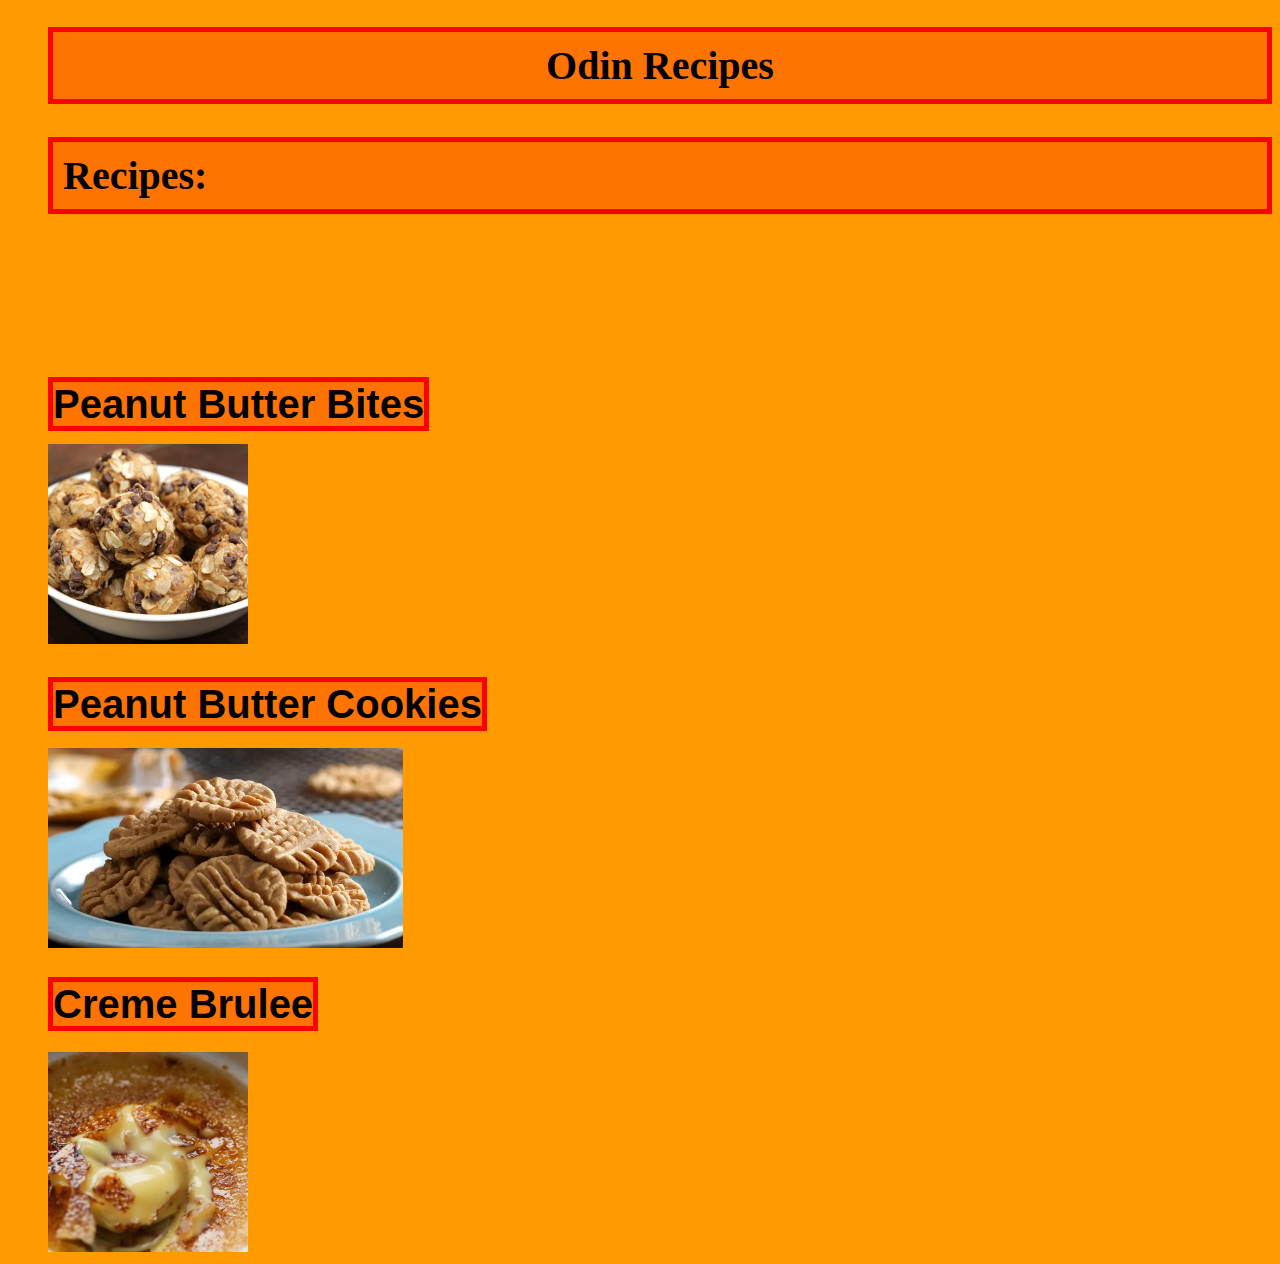
<file: index.html>
<!DOCTYPE html>
<html lang="en">
    <head>
        <meta charset="UTF-8">
        <title>Cool and Tasty</title>
        <link rel="stylesheet" href="index.css">
    </head>

    <body>
        <div id="container">
            <h1>Odin Recipes</h1>
            <h2>Recipes:</h2>
            
            <div class="Recipes">
                <ul> 
                    <li><a href="pages/peanut-butter-bites.html"><span style="background-color: #ff7400;">Peanut Butter Bites</a></li></span></li>
                    <li><a href="pages/peanut-butter-cookies.html"><span style="background-color: #ff7400;">Peanut Butter Cookies</a></li></span>
                    <li><a href="pages/creme-brulee.html"><span style="background-color: #ff7400;">Creme Brulee</a></li></span>
                </ul>
            </div>

            <div class="bites">
                <img src="images/bites.jpg" alt="">
            </div>
            <div class="Cookies">
                <img src="images/Cookies.jpg" alt="">
            </div>
            <div class="Creme">
                <img src="images/Creme.jpg" alt="">
            </div>
            
        </div>
    

    </body>
</html>
</file>
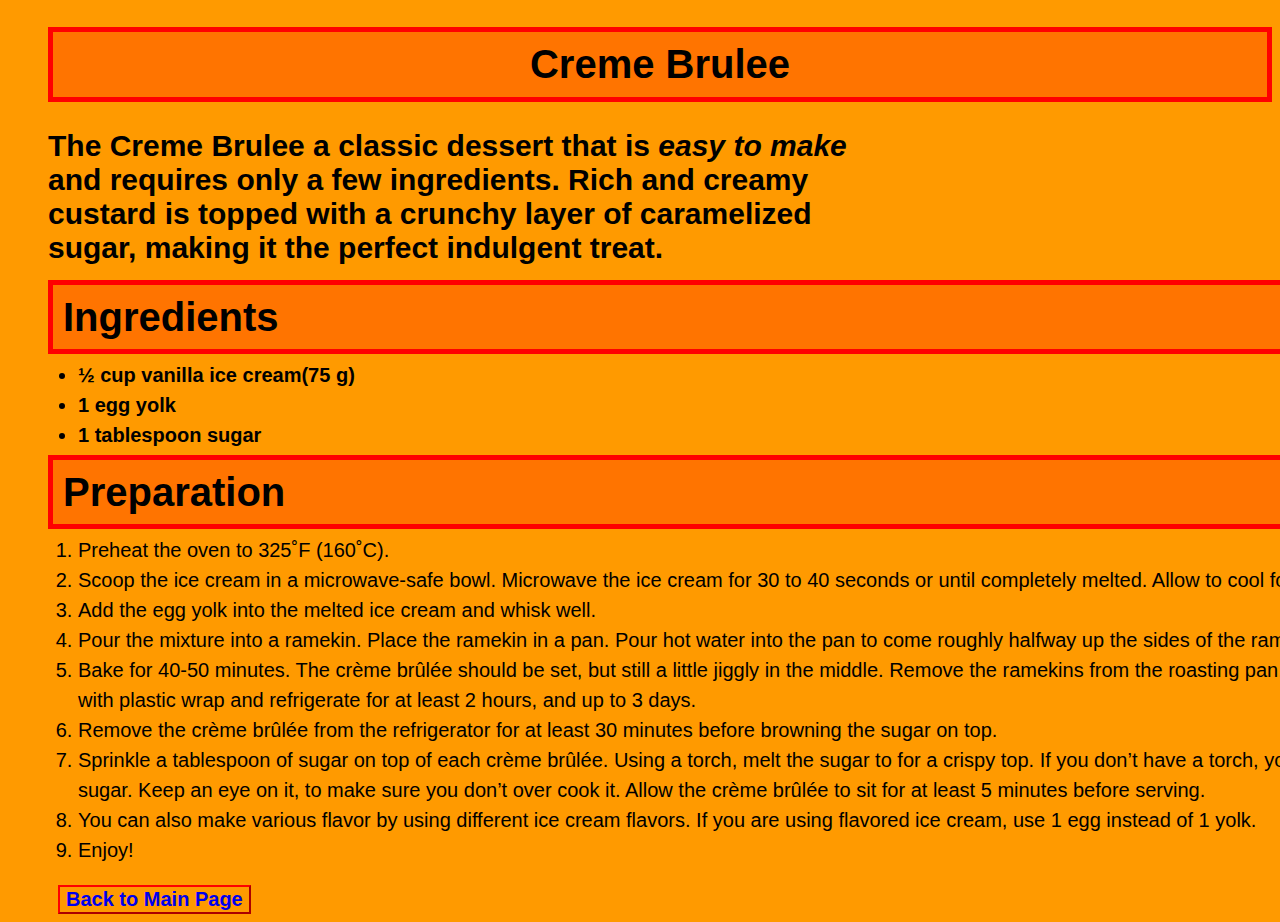
<file: pages/creme-brulee.html>
<!DOCTYPE html>
<html lang="en">
    <head>
        <meta charset="UTF-8">
        <title>Cool and Tasty</title>
        <link rel="stylesheet" href="creme-brulee.css">
    </head>

    <body>
        <div id="container">
            <h1>Creme Brulee</h1>

            <img src="../images/Creme.jpg" alt="Creme Brulee smashed with spoon">

            <p>The <strong>Creme Brulee </strong> a classic dessert that is <em>easy to make </em>and requires only a few ingredients. Rich and creamy custard is topped with a crunchy layer of caramelized sugar, making it the perfect indulgent treat.</p>
        
            <h2>Ingredients</h2>
        
            <ul>
                <li><strong>½ cup vanilla ice cream(75 g)</strong></li>
                <li><strong>1 egg yolk</strong></li>
                <li><strong>1 tablespoon sugar</strong></li>
            </ul>

            <h2>Preparation</h2>

            <ol>
                <li>Preheat the oven to 325˚F (160˚C).</li>
                <li>Scoop the ice cream in a microwave-safe bowl. Microwave the ice cream for 30 to 40 seconds or until completely melted. Allow to cool for 5 minutes.</li>
                <li>Add the egg yolk into the melted ice cream and whisk well.</li>
                <li>Pour the mixture into a ramekin. Place the ramekin in a pan. Pour hot water into the pan to come roughly halfway up the sides of the ramekin.</li>
                <li>Bake for 40-50 minutes. The crème brûlée should be set, but still a little jiggly in the middle. Remove the ramekins from the roasting pan, allow to cool to room temperature, cover with plastic wrap and refrigerate for at least 2 hours, and up to 3 days.</li>
                <li>Remove the crème brûlée from the refrigerator for at least 30 minutes before browning the sugar on top.</li>
                <li>Sprinkle a tablespoon of sugar on top of each crème brûlée. Using a torch, melt the sugar to for a crispy top. If you don’t have a torch, you can broil the crème brûlée to melt the sugar. Keep an eye on it, to make sure you don’t over cook it. Allow the crème brûlée to sit for at least 5 minutes before serving.</li>
                <li>You can also make various flavor by using different ice cream flavors. If you are using flavored ice cream, use 1 egg instead of 1 yolk.</li>
                <li>Enjoy!</li>
            </ol>

            <button>
                <a href="../index.html"><strong>Back to Main Page</strong></a>
            </button>

        </div>
        
    </body>
</html>
</file>
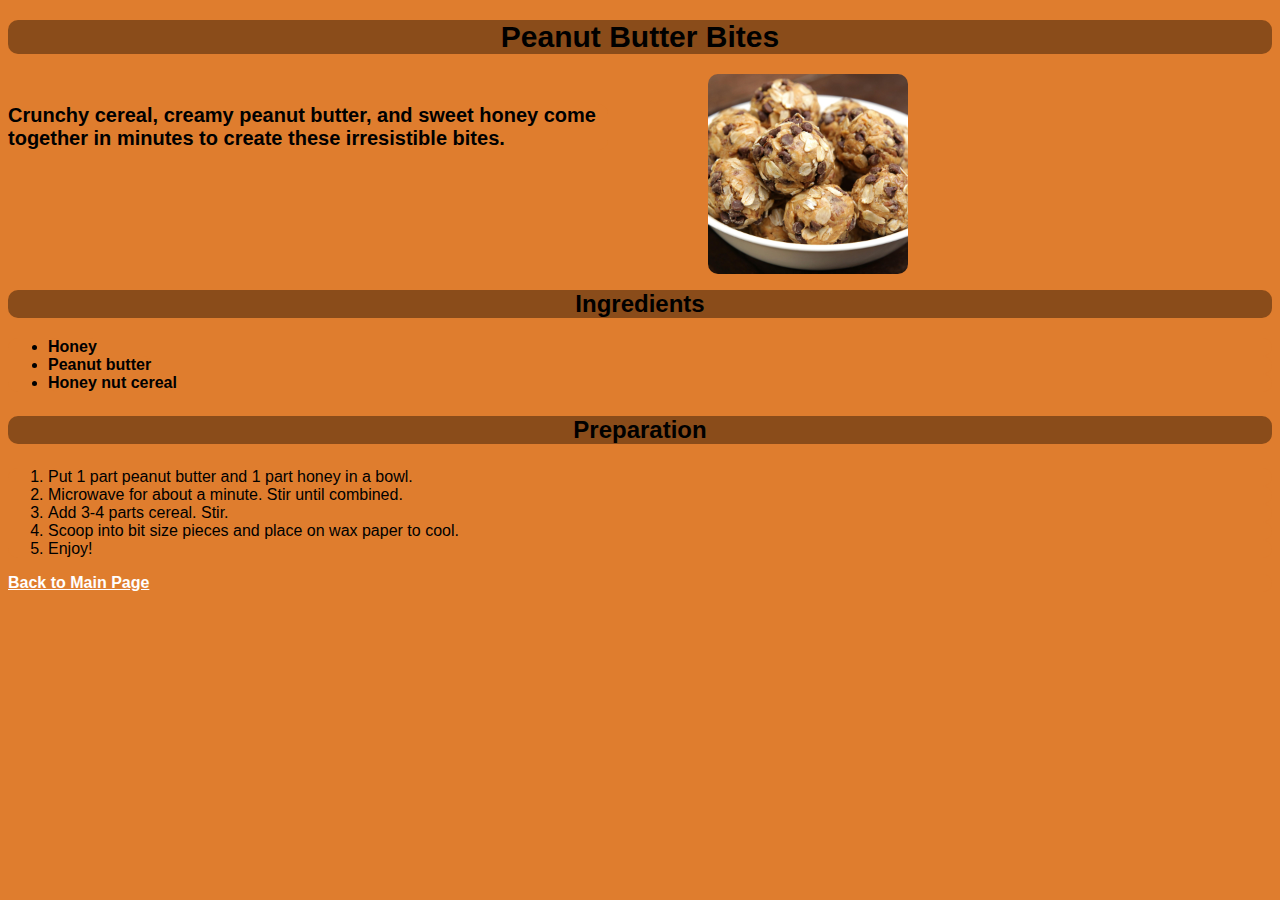
<file: pages/peanut-butter-bites.html>
<!DOCTYPE html>
<html lang="en">
    <head>
        <meta charset="UTF-8">
        <title>Cool and Tasty</title>
        <link rel="stylesheet" href="peanut-butter-bites.css">
    </head>

    <body>
        <h1>Peanut Butter Bites</h1>

        <img src="../images/bites.jpg" alt="Peanut butter bites on a plate">

        <div id="description"><p>Crunchy cereal, creamy peanut butter, and sweet honey come together in minutes to create these irresistible bites.</p></div>

        <h2>Ingredients</h2>

        <ul>
            <li><strong>Honey</strong></li>
            <li><strong>Peanut butter</strong></li>
            <li><strong>Honey nut cereal</strong></li>
        </ul>

        <h3>Preparation</h3>

        <ol>
            <li>Put 1 part peanut butter and 1 part honey in a bowl.</li>
            <li>Microwave for about a minute. Stir until combined.</li>
            <li>Add 3-4 parts cereal. Stir.</li>
            <li>Scoop into bit size pieces and place on wax paper to cool.</li>
            <li>Enjoy!</li>
        </ol>

        <p><a href="../index.html"><strong>Back to Main Page</strong></a></p>
    </body>
</html>
</file>
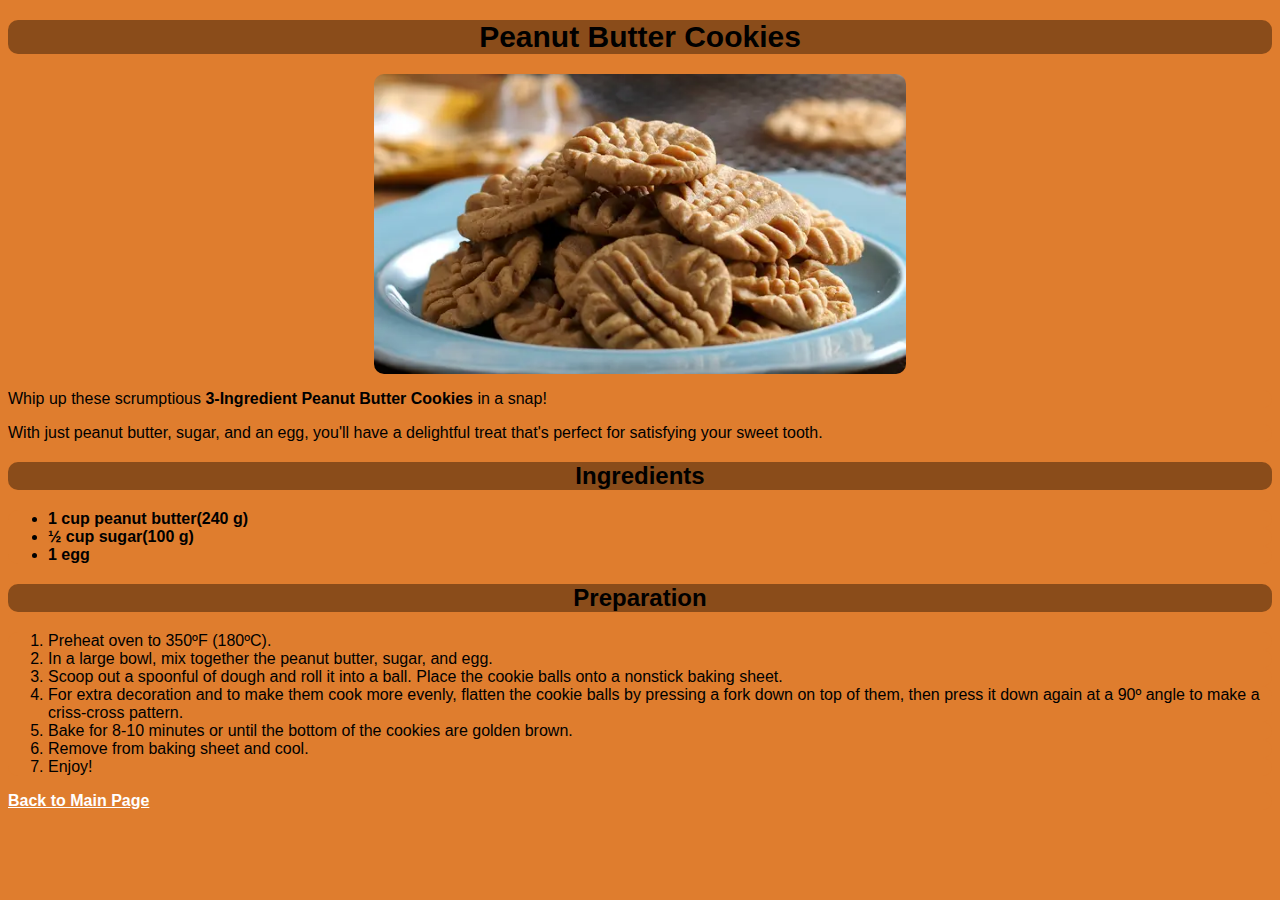
<file: pages/peanut-butter-cookies.html>
<!DOCTYPE html>
<html lang="en">
    <head>
        <meta charset="UTF-8">
        <title>Cool and Tasty</title>
        <link rel="stylesheet" href="peanut-butter-cookies.css">
    </head>
    
    <body>
        <h1>Peanut Butter Cookies</h1>

        <img src="../images/Cookies.jpg" alt="peanut butter cookies on a plate">

        <p>Whip up these scrumptious <strong>3-Ingredient Peanut Butter Cookies</strong> in a snap!</p>
        <p>With just peanut butter, sugar, and an egg, you'll have a delightful treat that's perfect for satisfying your sweet tooth.</p>

        <h2>Ingredients</h2>
        <ul>
            <li><strong>1 cup peanut butter(240 g)</strong></li>
            <li><strong>½ cup sugar(100 g)</strong></li>
            <li><strong>1 egg</strong></li>
        </ul>

        <h2>Preparation</h2>
        <ol>
            <li>Preheat oven to 350ºF (180ºC).</li>
            <li>In a large bowl, mix together the peanut butter, sugar, and egg.</li>
            <li>Scoop out a spoonful of dough and roll it into a ball. Place the cookie balls onto a nonstick baking sheet.</li>
            <li>For extra decoration and to make them cook more evenly, flatten the cookie balls by pressing a fork down on top of them, then press it down again at a 90º angle to make a criss-cross pattern.</li>
            <li>Bake for 8-10 minutes or until the bottom of the cookies are golden brown.</li>
            <li>Remove from baking sheet and cool.</li>
            <li>Enjoy!</li>
        </ol>

        <p><a href="../index.html"><strong>Back to Main Page</strong></a></p>
    </body>
</html>
</file>
<file: index.css>
* {
    background-color: #ff9a00;
}

#container {
    background-color: #ff9a00;
}

h1 {
    background-color: #ff7400;
    text-align: center;
    border: solid #ff0000;
    border-width: 5px;
    font-size: 40px;
    padding: 10px;
    margin-left: 40px;
}

h2 {
    background-color: #ff7400;
    border: solid #ff0000;
    border-width: 5px;
    font-size: 40px;
    padding: 10px;
    margin-left: 40px;
}

img {
    width: auto;
    height: 200px;
    margin-left: -160px;
}

.bites {
    margin-top: -750px;
    margin-left: 200px;
}

.Cookies {
    margin-top: 100px;
    margin-left: 200px;
}

.Creme {
    margin-top: 100px;
    margin-left: 200px;
}

ul {
    line-height: 300px;
    font-size: 40px;
    font-family: Verdana, Geneva, Tahoma, sans-serif;
    font-weight: bold;
    text-decoration: none;
    list-style: none;
}

a {
    text-decoration: none;
    color: black;
    border: solid #ff0000;
    border-width: 5px;
    font-size: 40px;
}
</file>
<file: pages/creme-brulee.css>
* {
    background-color: #ff9a00;
    font-family: Verdana, Geneva, Tahoma, sans-serif;
    }

#container {
    background-color: #ff9a00;
}    

img {
    width: auto;
    height: 300px;
    display: block;
    margin-left: 1550px;
}

h1 {
    background-color: #ff7400;
    text-align: center;
    border: solid #ff0000;
    border-width: 5px;
    font-size: 40px;
    padding: 10px;
    margin-left: 40px;
}



h2 {
    background-color: #ff7400;
    border: solid #ff0000;
    border-width: 5px;
    font-size: 40px;
    padding: 10px;
    margin-left: 40px;
    padding-right: 1260px;
    display: inline;
}

p {
    font-size: 30px;
    padding-left: 40px;
    padding-right: 400px;
    margin-top: -300px;
    font-weight: bold;
}

ul {
    font-size: 20px;
    inline-size: 400px;
    inline-size: 25em;
    margin-left: 30px;
    line-height: 30px;
}

ol {
    font-size: 20px;
    inline-size: 80em;
    margin-left: 30px;
    line-height: 30px;
}

button {
    font-size: 20px;
    margin-left: 50px;
    border-color: #ff0000;
}

a {
    text-decoration: none;
}
</file>
<file: pages/peanut-butter-bites.css>
* {
    background-color: #df7d2e;
    font-family: Verdana, Geneva, Tahoma, sans-serif;
    border-radius: 10px;
    border-color: black;
    }

    img {
        width: auto;
        height: 200px;
        display: block;
        margin-left: 700px;
    }
    
    h1 {
        background-color: #8a4c1a;
        font-weight: bold;
        font-size: 30px;
        text-align: center;
    }
    
    #description {
        color: black;
        font-size: 20px;
        font-weight: bold;
        width: 600px;
        margin-top: -190px;
    }
    
    h2 {
        background-color: #8a4c1a;
        text-align: center;
        margin-top: 140px;
    }
    
    #Ingredients ul {
        text-align: left;
    }

    h3 {
        background-color: #8a4c1a;
        text-align: center;
        font-size: 24px;
    }

    a {
            color: white;
        }
</file>
<file: pages/peanut-butter-cookies.css>
* {
    background-color: #df7d2e;
    font-family: Verdana, Geneva, Tahoma, sans-serif;
    border-radius: 10px;
    border-color: black;
    }

    img {
        width: auto;
        height: 300px;
        display: block;
        margin: auto;
    }
    
    h1 {
        background-color: #8a4c1a;
        font-weight: bold;
        font-size: 30px;
        text-align: center;
    }
    
    .description {
        color: black;
        font-size: 20px;
        font-weight: bold;
    }
    
    h2 {
        background-color: #8a4c1a;
        text-align: center;
    }
    
    #Ingredients ul {
        text-align: left;
    }
    
    a {
            color: white;
        }
</file>
